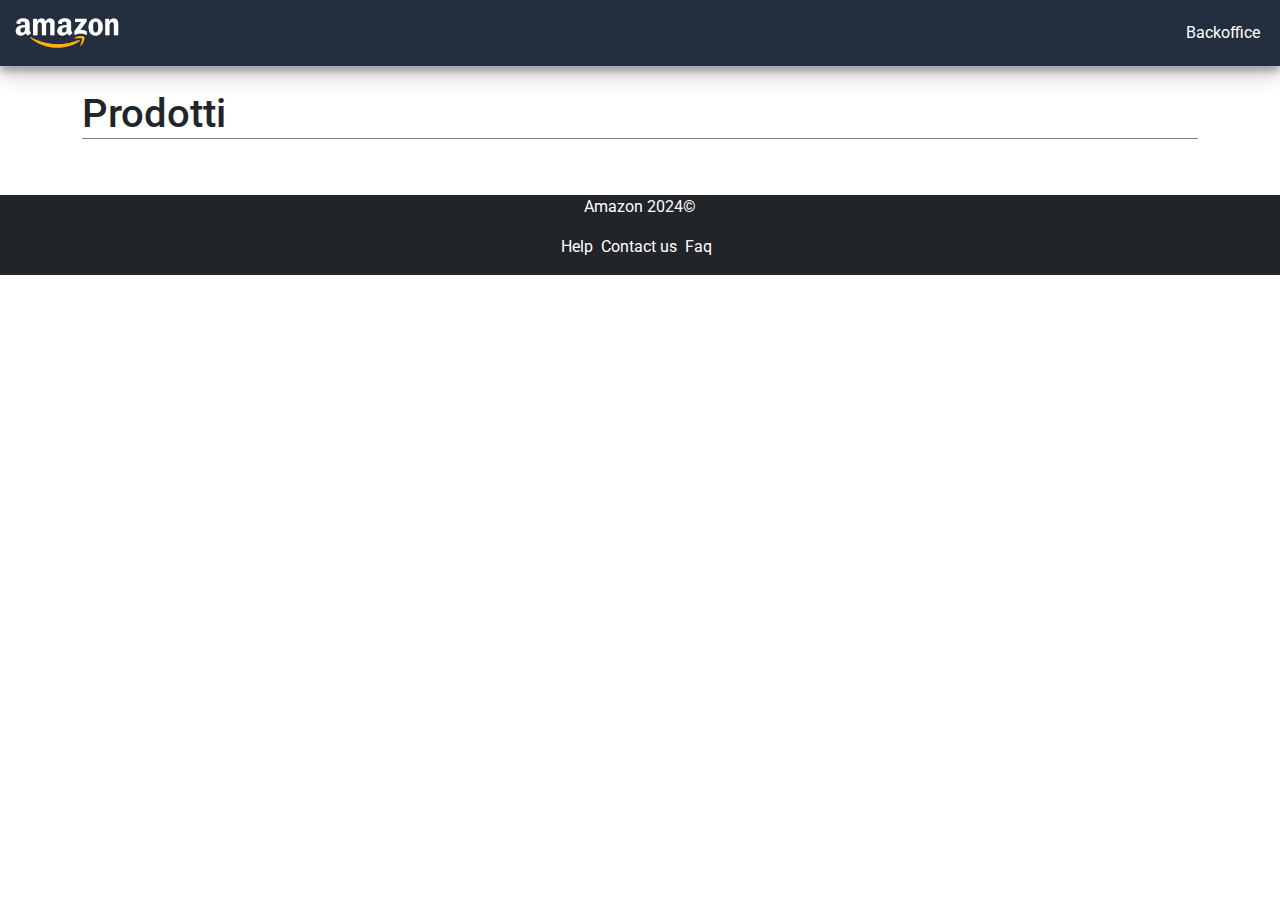
<file: index.html>
<!doctype html>
<html lang="en">
  <head>
    <meta charset="utf-8">
    <meta name="viewport" content="width=device-width, initial-scale=1">
    <link href="https://fonts.googleapis.com/css2?family=Roboto:wght@400;700&display=swap" rel="stylesheet">
    <title>ApiZone</title>
    <link href="https://cdn.jsdelivr.net/npm/bootstrap@5.3.3/dist/css/bootstrap.min.css" rel="stylesheet" integrity="sha384-QWTKZyjpPEjISv5WaRU9OFeRpok6YctnYmDr5pNlyT2bRjXh0JMhjY6hW+ALEwIH" crossorigin="anonymous">
    <link rel="stylesheet" href="css/style.css">
  </head>

  <body>
    <div class="container-fluid p-0 sticky-top">
      <nav class="navbar navbar-expand-lg" style="background-color: #232F3E;">
        <div class="container-fluid">
          <a class="navbar-brand" href="index.html">
            <img src="img/logo.png" width="110" height="40" class="d-inline-block align-text-center"/>
          </a>
          <button type="button" class="navbar-toggler">
            <span class="navbar-toggler-icon"></span>
          </button>
          <div class="collapse navbar-collapse" id="navbarSupportedContent">
            <ul class="navbar-nav ms-auto">
              <li class="nav-item ">
                <a class="nav-link text-white" href="backoffice.html">Backoffice</a>
              </li>
            </ul>
          </div>
        </div>
      </nav>
    </div>


    <main>
      <div class="container mt-4">
        <h1 class="">Prodotti</h1>
        <div class="row row-cols-2 row-cols-md-4" id="main-row">
          <!-- -->
        </div>
      </div>
    </main>
    <footer class="mt-5 bg-dark">
      <div class="container justify-content-center d-flex">
        <div class="row flex-column">
          <div class="col">
            <p class="text-white text-center">Amazon 2024©</p>
          </div>
          <div class="col">
            <ul
              class="text-white list-unstyled d-flex justify-content-between w-55"
            >
              <li class="me-2">Help</li>
              <li class="me-2">Contact us</li>
              <li class="me-2">Faq</li>
            </ul>
          </div>
        </div>
      </div>
    </footer>


    <script src="https://cdn.jsdelivr.net/npm/bootstrap@5.3.3/dist/js/bootstrap.bundle.min.js" integrity="sha384-YvpcrYf0tY3lHB60NNkmXc5s9fDVZLESaAA55NDzOxhy9GkcIdslK1eN7N6jIeHz" crossorigin="anonymous"></script>
    <script src="script/script.js"></script>
  </body>
</html>
</file>
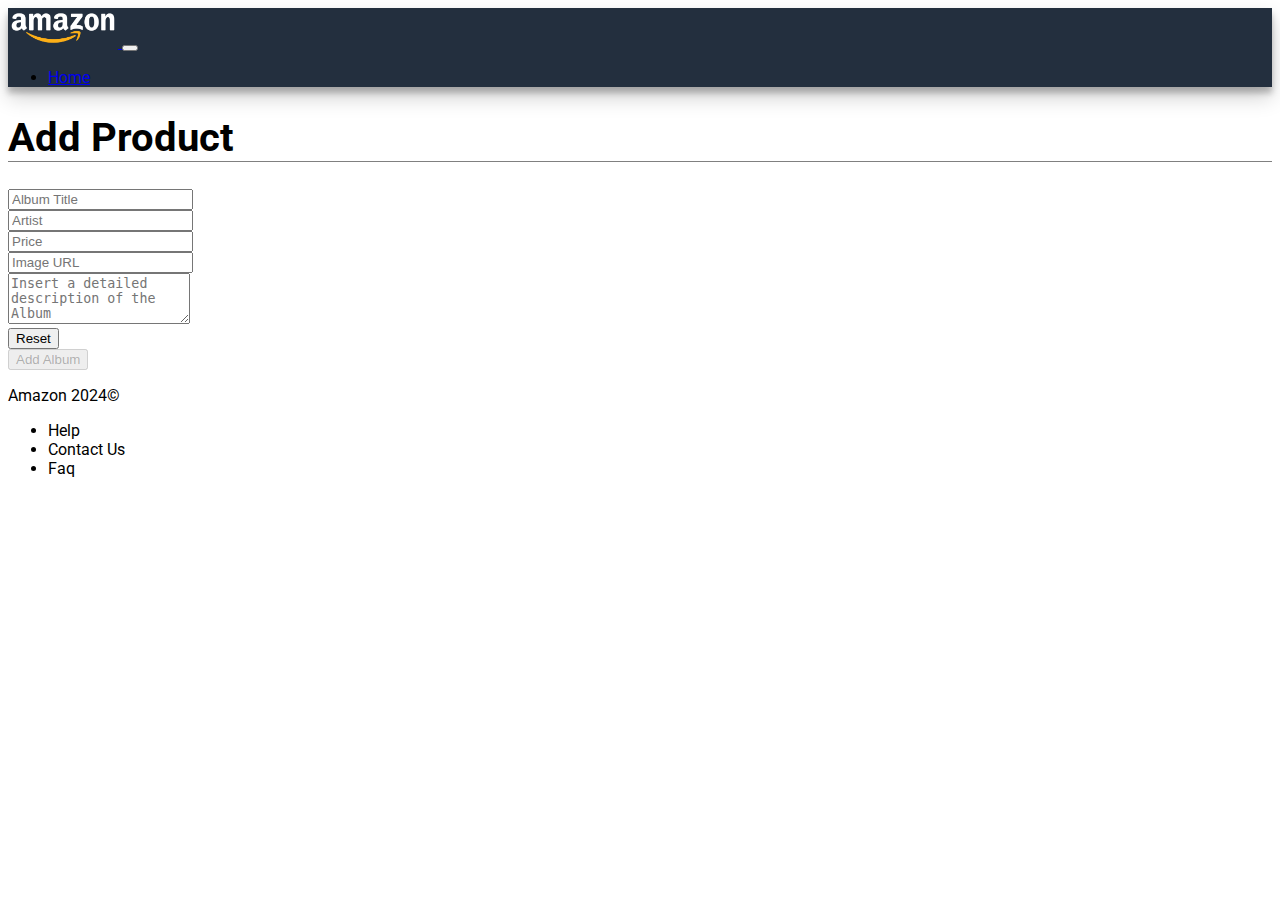
<file: backoffice.html>
<!DOCTYPE html>
<html lang="en">
  <head>
    <meta charset="utf-8" />
    <meta name="viewport" content="width=device-width, initial-scale=1" />
    <link href="https://fonts.googleapis.com/css2?family=Roboto:wght@400;700&display=swap" rel="stylesheet">
    <title>ApiZone</title>
    <link
      href="https://cdn.jsdelivr.net/npm/bootstrap@5.3.2/dist/css/bootstrap.min.css"
      rel="stylesheet"
      integrity="sha384-T3c6CoIi6uLrA9TneNEoa7RxnatzjcDSCmG1MXxSR1GAsXEV/Dwwykc2MPK8M2HN"
      crossorigin="anonymous"
    />
    <link rel="stylesheet" href="css/style.css" />
    <link
      rel="stylesheet"
      href="https://cdn.jsdelivr.net/npm/bootstrap-icons@1.11.1/font/bootstrap-icons.css"
    />
  </head>
  <body>
    <div class="container-fluid p-0 sticky-top">
      <nav class="navbar navbar-expand-lg" style="background-color: #232F3E;">
        <div class="container-fluid">
          <a class="navbar-brand" href="index.html">
            <img src="img/logo.png" width="110" height="40" class="d-inline-block align-text-center"/>
          </a>
          <button type="button" class="navbar-toggler">
            <span class="navbar-toggler-icon"></span>
          </button>
          <div class="collapse navbar-collapse" id="navbarSupportedContent">
            <ul class="navbar-nav ms-auto">
              <li class="nav-item ">
                <a class="nav-link text-white" href="index.html">Home</a>
              </li>
            </ul>
          </div>
        </div>
      </nav>
    </div>

    <main>
      <div class="container mt-5">
        <h1>Add Product</h1>
        <div class="row">
          <form class="justify-content-center d-flex" id="back-form">
            <div class="col col-md-12 col-lg-8">
              <div class="mb-3">
                <input type="text" class="form-control" id="name" placeholder="Album Title" required/>
              </div>
              <div class="mb-3">
                <input type="text" class="form-control" id="brand" placeholder="Artist" required />
              </div>
              <div class="mb-3">
                <input type="number" class="form-control" id="price" placeholder="Price" required/>
              </div>
              <div class="mb-3">
                <div class="mb-3">
                  <input type="text" class="form-control" id="img-url" placeholder="Image URL" required/>
                </div>
                <textarea class="form-control" id="description" rows="3" placeholder="Insert a detailed description of the Album" required></textarea>
                <div class="mt-2">
                  <input type="reset" class="btn btn-secondary" value="Reset" onclick="return confirm('Are you sure to reset all fields?')"/>
                </div>
                <button class="btn btn-success mt-2" id="add-button" disabled>
                  Add Album
                </button>
                <div class="alert alert-success hide" role="alert" id="successAlert">
                  Album addedd correctly!
                </div>
              </div>
            </div>
            <div class="alert alert-danger hide" role="alert" id="deleteAlert">
              Successfully deleted Album!
            </div>
            <div class="alert alert-warning hide" role="alert" id="editAlert">
              Successfully modified Album!
            </div>
          </form>
          <div class="hide offset-md-2" id="btn-container">
            <button class="btn btn-warning mt-2" id="edit-button" disabled>
              Modify
            </button>

            <button disabled class="btn btn-danger mt-2" id="delete-button" onclick="return confirm('Are you sure to delete this Album?')">
              Delete
            </button>
          </div>
        </div>
      </div>
    </main>
    <footer class="mt-5 bg-dark position-absolute bottom-0 w-100">
      <div class="container justify-content-center d-flex">
        <div class="row">
          <div class="col">
            <p class="text-white text-center">Amazon 2024©</p>
          </div>
          <div class="row">
            <ul class="text-white list-unstyled d-flex justify-content-between">
              <li>Help</li>
              <li>Contact Us</li>
              <li>Faq</li>
            </ul>
          </div>
        </div>
      </div>
    </footer>
    <script
      src="https://cdn.jsdelivr.net/npm/bootstrap@5.3.2/dist/js/bootstrap.bundle.min.js"
      integrity="sha384-C6RzsynM9kWDrMNeT87bh95OGNyZPhcTNXj1NW7RuBCsyN/o0jlpcV8Qyq46cDfL"
      crossorigin="anonymous"
    ></script>
    <script src="script/backoffice.js"></script>
  </body>
</html>
</file>
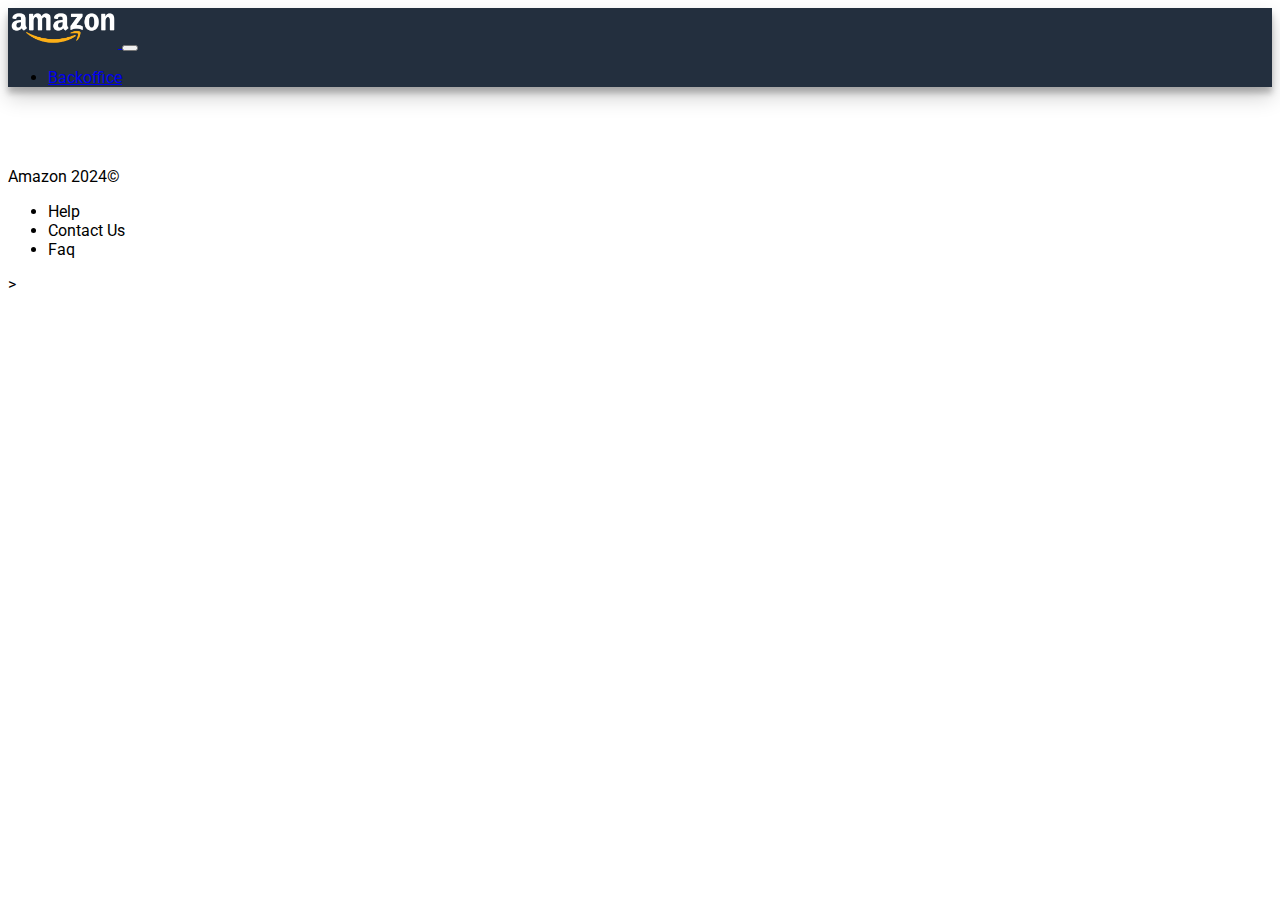
<file: prodDetails.html>
<!DOCTYPE html>
<html lang="en">
  <head>
    <meta charset="utf-8" />
    <meta name="viewport" content="width=device-width, initial-scale=1" />
    <link href="https://fonts.googleapis.com/css2?family=Roboto:wght@400;700&display=swap" rel="stylesheet">
    <title>ApiZone</title>
    <link href="https://cdn.jsdelivr.net/npm/bootstrap@5.3.2/dist/css/bootstrap.min.css" rel="stylesheet" integrity="sha384-T3c6CoIi6uLrA9TneNEoa7RxnatzjcDSCmG1MXxSR1GAsXEV/Dwwykc2MPK8M2HN" crossorigin="anonymous"
    />
    <link rel="stylesheet" href="css/style.css"/>
  </head>
  <body>
    <div class="container-fluid p-0 sticky-top">
      <nav class="navbar navbar-expand-lg" style="background-color: #232F3E;">
        <div class="container-fluid">
          <a class="navbar-brand" href="index.html">
            <img src="img/logo.png" width="110" height="40" class="d-inline-block align-text-center"/>
          </a>
          <button type="button" class="navbar-toggler">
            <span class="navbar-toggler-icon"></span>
          </button>
          <div class="collapse navbar-collapse" id="navbarSupportedContent">
            <ul class="navbar-nav ms-auto">
              <li class="nav-item ">
                <a class="nav-link text-white" href="backoffice.html">Backoffice</a>
              </li>
            </ul>
          </div>
        </div>
      </nav>
    </div>


    <main>
      <div class="container-fluid">
        <div class="row justify-content-center" id="single-row">
          <!-- SINGLE CARD QUI -->
        </div>
      </div>
    </main>
    <footer class="mt-5 bg-dark">
      <div class="container justify-content-center d-flex w-100">
        <div class="row">
          <div class="col">
            <p class="text-white text-center">Amazon 2024©</p>
          </div>
          <div class="row">
            <ul
              class="text-white list-unstyled d-flex justify-content-between w-55"
            >
              <li>Help</li>
              <li>Contact Us</li>
              <li>Faq</li>
            </ul>
          </div>
        </div>
        >
      </div>
    </footer>
    <script
      src="https://cdn.jsdelivr.net/npm/bootstrap@5.3.2/dist/js/bootstrap.bundle.min.js"
      integrity="sha384-C6RzsynM9kWDrMNeT87bh95OGNyZPhcTNXj1NW7RuBCsyN/o0jlpcV8Qyq46cDfL"
      crossorigin="anonymous"
    ></script>
    <script src="script/prodDetails.js"></script>
  </body>
</html>
</file>
<file: css/style.css>
body {
  font-family: 'Roboto', sans-serif;
}

h1 {
  font-size: 40px;
  border-bottom: 1px solid grey;
}

#single-row {
  width: 90%;
  margin-top: 5em;
}

.card {
  box-shadow: 0 10px 20px rgba(0, 0, 0, 0.19), 0 6px 6px rgba(0, 0, 0, 0.23);
  border-radius: 25px;
}

.hide {
  display: none;
}

.topB {
  box-shadow: 0 10px 20px rgba(0, 0, 0, 0.19), 0 6px 6px rgba(0, 0, 0, 0.23);
}

.card {
  box-shadow: 0 10px 20px rgba(0, 0, 0, 0.19), 0 6px 6px rgba(0, 0, 0, 0.23);
  border-radius: 25px;
}

body > div {
  box-shadow: 0 10px 20px rgba(0, 0, 0, 0.19), 0 6px 6px rgba(0, 0, 0, 0.23);
}

main .card img {
  border-radius: 25px 25px 0 0;
}

main .card:hover {
  transform: scale(1.05);
}

.exit {
  animation: slide-out-blurred-top 1.85s cubic-bezier(0.755, 0.05, 0.855, 0.06)
    both;
}

@keyframes slide-out-blurred-top {
  0% {
    transform: translateY(0) scaleY(1) scaleX(1);
    transform-origin: 50% 0%;
    filter: blur(0);
    opacity: 1;
  }
  100% {
    transform: translateY(-1000px) scaleY(2) scaleX(0.2);
    transform-origin: 50% 0%;
    filter: blur(40px);
    opacity: 0;
  }
}

.bi {
  animation: heartbeat 1.5s ease-in-out infinite both;
}

@keyframes heartbeat {
  from {
    transform: scale(1);
    transform-origin: center center;
    animation-timing-function: ease-out;
  }
  10% {
    transform: scale(0.91);
    animation-timing-function: ease-in;
  }
  17% {
    transform: scale(0.98);
    animation-timing-function: ease-out;
  }
  33% {
    transform: scale(0.87);
    animation-timing-function: ease-in;
  }
  45% {
    transform: scale(1);
    animation-timing-function: ease-out;
  }
}
</file>
